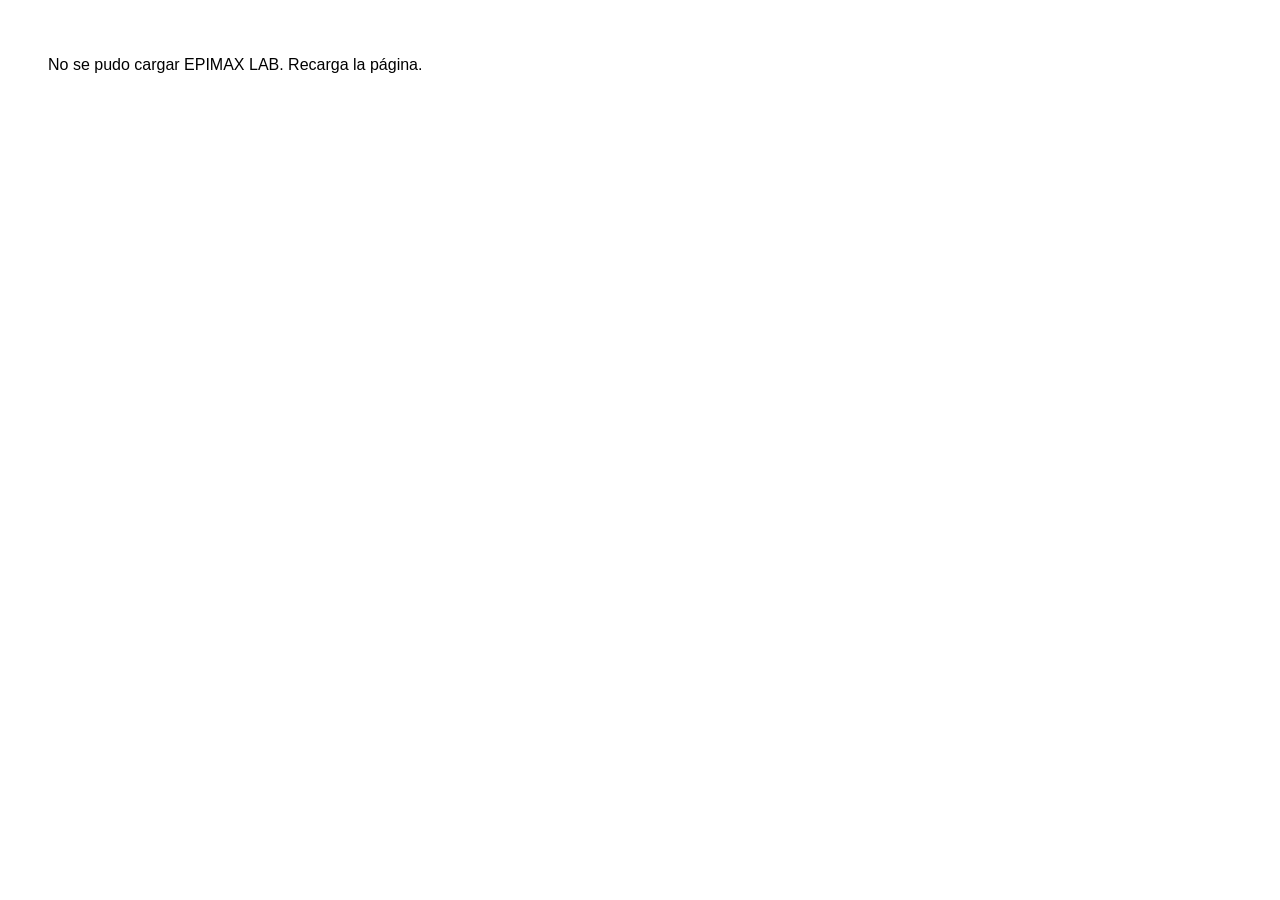
<file: site.html>
<!doctype html><html><head><meta charset="utf-8"><meta name="viewport" content="width=device-width,initial-scale=1"><title>EPIMAX LAB</title></head><body><script>(async()=>{const b=atob("H4sIANe9eGoC/7y9W4/jSJsmdt+/Qpvtb9A1yizxLKqqu8YURUmUSEoiRZ0Mw6B4ECnxJB50KjfgvVlg4bUNeAyv11jAOxe2MRd7YcyFgYVhA1v/ZP6A/RMcQepAKaWs7P56vs7OSokiI96IeA/Pe4jQz//MCPRkH5olO/HcLz/8DP+UXM1f/PJkxk/wgqkZ4I9nJlpJt7UoNpNfntLEeqGfTpd9zTN/edo45jYMouSppAd+Yvrgtq1jJPYvhrlxdPMle/Ps+E7iaO5LrGuu+Qt600Zim575ogduEBWa+RFBqEazeXOvYcZ65ISJE/iFe7k+LzKTksDUS//4X/0PJW6juammg3vMuDSM0rapuYAK+JJZmKV9iQ28eVAKtUiDbQS6GZWStBSDp4ySpiep5oKbzF0IKNKikv7tH7ygZMbJt7+LS6a/MZem7pi+EXyExCVO4ppfChT8lyUFNvRc4kJnYfrf/j5xdA20JwT+AkyKoRk/V/KHfvg5Tvbw76coCJKvP5RKLy9b20nMTz9alvU5ez93NX316UcURfP3i0gL81sIgmBI7HRXCq7kM3a5goFLDNnk6PxSkkZr0BLFVuvV/AoYHqDp04/NJlVHkPya6yzs5NOPHNPET22BPvfgJrJZbTKnm3zwGEdwtebxMS9NTOPTj1SjWqWJ/FJsa0aw/YSUUDrclUgE/BMt5tpPKPWMU88U/fwRRT7kt0aa4aTxJ4wKd/kFyIBm9KmaXfj1h7/+Og92L7FzcPzFp3kQgc9ewJVff4Cc+xWwROC6L3PT1jZOEH2KPTCd9ufj5VAzDPDYSxKEn2pkCB6aB8YezranRQvH/5SNwAK89GJpnuPuP/GAraLn1HmJNT9+ic3IsZ5ftDB0zZd4Hyem91wHE7ASNV3J3jbBs89PirkIzJLKPz3LwTxIgmcmAjz/fGkDdjMHq7mIgtQ38jXOuP7TRot+Oi71h89wbsH4s2VAP5KfX7bmfOUA4iCF+dDgLGg+FClHi03jh3xIH91AX30NNmZkuWDebccwTP/XH7SveSeObwMqks+JuUteDFMHiw/F6JMPxAQ0kCZJ4ANJDdPkOTZdU0+e4Z1aZGpfYden50+3ftXTKAbNhoEDp+vXHxxv8dVw4tAFzDKHpHz2tF2uAD6hCPKnX3/4CAVWA8OLvuaXPcf/CUVpwBnPQDPoP8HbSi8lHPDLhw+fj8ujpUkAno0BRYDcr8fl/FTDAD8hn8MgdrJhRKYLxrMxP7+agI9xYCVfCzOfTzfk6g/gUygpL7e3wEXQIniPAUQ9+QnFScNcPP9o0dbcskrIn55/NA2LAi+p7DVYS0svQfphkytHX4FB5ivmHMxPKAr42DUTMFEvcQhUExjARxQ3vc/ZPdt8tWtABq8ZIjU/5OuVAEmNrSDyPqVhaEY6WHbQj40V+tBdzQt/wgkwmcRm+0yCF7fMhBC3RLyAayQg4zjXaDapJZSCYvLRBUJYHEQVDKJI30kXfSisdBVDsmd1E3LF14x4wKYL/1N+5djTi2taSba0pwtRRuP1Ymdq4GuhcQo0fnoAyFgSeJ+InNZ54kORznXDJzDdpThwHaOUTRzQ9KDzz0fFcVQ2KJigzyduQnHwBFqDrTv+acIIOldHJ652/Gw6Ldfcfc7G9AIG78WnkS3TOHGs/cvRLJ0uL7QQ8D9oqbjUNFjqwswSeUcZsTk7f8SArQGr/EM+tk82ZOuvFzbIXgGON6c/vYBF+5Df9hJGDpie/[base64]/eGHyl+X2hzT4OTSX1eAHszQApT/szmwnJ1pfIY2H/mc6Rrkc65hkM/Hec+bzB/98Pnw4viGuYMLh9wY6jNVp9+PNQLwGrjBiILwxXJcsCTA5KXRTxDpZJDmjFEyHXVRR8fpoZ8xHH/GCDDG2gco4jkZgAZoHE/6GvDQ5xNDvMUJR5U7B7NjfH3PAxkjZEgzMwQmwABboMuhyg8WwZGFccCsp7kiiEsPL1CnF8wCdse2vXyEWrlwfylOIoB/v95yX/GW+dd7bOZrm3eNibhYhottOQkDdZaVwlqcONw3P9yaBmjprsReA2bfyKkpaUWbiD20iWegchLEmz7QbEqzBnO19py/+Qg8EIBjvq92rlU4AbvB7mhwhP5wYTA90b7eXXjP9NMXaERPcw1h4WnOkOJkFC1qzikEVuAUrKCDanfWpNBXybkBjMc2sJvZh87PEaCQGei7nskM03/0grkDADps+3oMZ5WgzcG6Azcl0wpVJONaQBRUykfdkL28b7Pexzd0EVIg2Zqflyh/LH/z4Zrgj7EdbM9ULyLHuP68pD1fvT0i8HNP2F3u+lwAX3CkN21mkOkhPoNzlAl9rmrl3lHRRsHXokOVwfYrTVoqlygISIomrgoh/ndVWWHif4DD0NwL/tadSHfNkpaUauSfSij5p+dbNge+5HOBNUs4gOLPb7QDmqFPzRTtFRCXq3Yw8k+5/ETBC1yZq2X6DP8B2ssLIRSDwCP1/BgibcyKSh9rtJUrJxIyxushH9st2egrHA+x5zP5kQRIvkrfIvmPteodIE/SFyCP5UAey/X2sZMSuNm/q2SzG8KiXqPfgfUpEjk3/6JliD2+1tWZsYHcCd+9QFXzCf5zohJHcyqxrJkkAgA6g42v2sCQ120UqcuiDx8+X+vlE2UbJ0419+trT7EIwqjCUEIbuO9XaOKsOk4YIgcWJ5fnTxfth7wSRRxeunFKbxDGI2/TsEzgWQKvE4de54eH2uSHK8pL0BO/wNDPRTgRzJfAtQKYBbgnkKarBz990izotJ0cmKenO8rT8WMzubYIr8inEUh+UYrIk6jhzziaxX4A2oecl3X8omth7ty/6i5X0Zk9PmIp6syZmXq+cbJvnawTrsNAX5EJQ5Wgs8i4v7pHoHjyLCFIyleY+NNvMwsXBHiKbBWdTQy9tgxI7npVz/4XisEIWRUi4Gq2uEfKM3f4e2r01g3NDP3L3Ey2JmC8k0RCY+D4zksG+N6Dr6rXrgR615U4N1mKN2cepLPejkPIIp9f327oHI2g8mjEkVwziRz9PeoXh8+hQAFnGPAtDFzEaGdY8Qq0F1b2TMeLA+b3hJSJC/7JXt/Y4qLxy8gGr8CSXJF0y9GF2bh24LJZfuCt5eocfn7rluWfw6v5599xhc/DLMWe5rpf39S1NQj1T7fnMP81Vi0M4hiw0aL4ZjHBqlAXxAhVLHryjaP3rHsNydf97B7fWforsu9buMwUgYk5+WHUfUe7qBCAmsYs6lXo8SPwDd0rd+4NrVnLlGZhzp4Li/bhDgU5NhsxgsqVlKHM9zOIBnMfAN2D1QjPABFapQt/ZxP7Fpp9SwBu9eCvpx7fi42AHjC15CfiGSzUh6I6ypuBi/U+HxYtYu2rJi6S+cozuZFM/Hod3455fFeGr+HT1ZCAc3vt6hTuhTxevDVDaTdRm9cCmK8+0+KyVdcW71+Bk2YsFV/kc0rcCA1gIzPR7V/zDjLD+We4R1jRN8Sq2RSd2v1oAa5IIxN08CpGWITnBHnj90KaS/g5uXQF5asfjj34qXfkCKrAEdQdjqB/h67OwyD3g2un8X3yE/tFtx3X+An9UDoT9UCF35mXN57J1XqhL1eLk7yzN566qPrTcyUb/[base64]/127OGipaGLlia16H5TLO+y35caY9zLzB+5yb225F27NpondTCpRFt8dtC/JcndVgx8WaoHnkQqs8agZqlIOLkGeVlggkUTTZYKOOF24hXS00i98Iel6hH5i/8mjd0RK43oVoA0GA5hnuMeQFOuM4/5jgicI17kPc2c56FZBIbTMjCfh17yCYP1qu8pTULYZVCMCIDdx9jbQOG+DVnv9h0rYxZAbTTouRVmC6f5tT96jpA92d1Jcfw51GUkJsZx/BbjoR6snaMs3xCT026zvvoP0UFM52QNf5KwV2a/PRpbgJ1YV5CDf/4b//2XrTh6JG/YutHsuIHiXmDtN4Mcd7LkD3CWg1eYXujY8oJ9JEFUP4cm5Qv3LmlPxteFT3aDGtd55Nv+3ozp4zDmON307XXSAy7QmLFFAT1odh5UW1SBbVJ3VebfzBAfxVnOPs75Ov1uFZcaEFxISd4dH1/+FZy6KhHTi3kbKX0BX6Y8RQg3knei+BPmJ16GFp+Hca8G/nMkx7fD1m+I15p0sANhiCCyOOVWRjsccjyEq18HGZ8fxwzjyQm2uJhFJG+JHroQkCRvuaxB+ne1wnCs/NJ3AK+c9j78bpAQkvOH+Cmvg9nvw7FHC1EBKzkPWV6pjE3o9cq9XvhoHcBtF8Lncy/XhfDwJhP6oKnfpNTe3ZjL1VCGdbI0EXe3tffks0jbiIM70rG164NCnYzG1USuRNCyYl7nZ8p2LpzCRZMGkMrd9NK1cJO9Gfcjt+M8FTkUuTarNDrZtRIKa+FwrOQ0X1bfxO+PU01nk917rv1WE5Rjr5boJtx/BuMJFkwknmaPE7M8I+zjcgDdAJ7ARDi66O8T8YRGWy41ey3Qc7a3WBA1n7R+hHXJRZ/gfDUY+tHnSf6HUYvuy28jeN/19bx0pCTGXbIj7iSzPV7cm74EjDPb3tkt4mIe+nE00iOSU/Q6Hek/Y0Ciwuvv+GdZpUdxNt5EZpEclrulHW87Q/fdcgiE1bc58XLpzRsDSvouyzl8ecISvWNqoVbTPDDhaTMqT5BCuS2jIK2NEt/V3j5eyr27M5kVeWnnAGEbUFylKqCJ/7aESevg/A/GoQxN/Ff4eOfLCc6xc3eCpcVRvzOWO1VEUweGj41ktWiv0MzfqRhRQH6ET2VFFwFU/[base64]/D6B0quQ/Batx0Bf5a/GGqxJ8Ivcg84/N9fvyWPgre1ZoomQ4m69vOiewRvaVfr9zG/7h+/Xv5HsVwJm8x8L2o1EzjQzc5jfn0b37Njer8LuxQ+jv0kyFvr6rmoqeS1E3FdswzO8kvzMhucYfWT78ipBbDUe8Q8NdN2F6X1+7bXfirZ/fV1lRK2zzyGMQHMszAq+cAhGmDjcXxW/vicGOeYMsZZDlD6D8ZjmgcwPvduBeGbjMDNyVT7h7MTjGy64K6R8UX/2WSivCqsHIxXe3Fb1V2Vmg7w+LbgDPKEP0mev3KMBxW8l6iWu9CnCg1ef8/49V7I1sTKadXlUyv7YZ19UgQA4jE0wS3KH2mzzuYh7tbjHud/1RrOCPYhd/tMkMMs62tPX7ObKaMSR+4kfkVQpRi2BRLWjz671A+q8/GGaiOW785ziu2SwUQG8WAIhTL9vlcxvr/w1JrXNV5RsYO08C35QqvKqwu90HeCTu06fTxsXjLLyAq9CWFouzz3dfR4Dug8jbaPax3f8sCE3/Py9dGroEtKMgAQv6EwFl/MP5gd8Uoy2d5jzjIl5ihJyPHB+WlBYqoYkcxGUf/F7wQ74T/FC/A/zg5BX6wR+Gjc8jeIR+Cjdcox+Y9yp8Gp4eNHRTz5BA/tltpfAFcqNHHAxz/Vkh8NuO9euwInFCo81eb3jM1LxGwj8iDbSKEecSBG1OzK3z7JLHPZBIDubyx39D6TfQF6VzsucjfQpkHbfQ5M2ViltpCtvOTh/bxNf7Ja7YdSwmi5WeHtKeT6+Om3lPbzOQ9rD86BK4+bFGMAjTOHVQPUZOrxr9+mAnyHmnyCXfeLv94EznabvLVcPHbNTVHjzXXJwNyE3Z2o8YhWMEWszl4QXImN9N3cLGd+rEe5jxxypBIzSbs5fYq/MCV2L6/ZLEjPIKrDB8Ke5VytVbfnPjqDW8wNDcB7tT8g1rJ2BwKlvG4Xa09+81PWtu+rgnBvT3EerHK1ckq6jMd699fVeBd4YYMrSAIzlguLv7jcz3ocIdF8HiTr39uRb782X7d1Z4/5xtnM52Fhxh0Gk7+MaG+8EpmIw8A7A3Qlxn76FoNTH6ttw6S1LmrvoxVQl/PuLZXlfdDWLzcQgYL4aAj/W/hYgTfgk5fULubcq5vw+9WACFv1GYms9t6Urv4ti9DXgIXtjWTV6qufIWvoRf37N/Ij8IwDTeXzVytf2p9Ghn0hsJEqjXr+q/Mw0UeXfMBXbUqJFXcrW56X59Y6srbPbRpGYt5Ccf5K+P5x/kb86nIBTA+m8BcFd1quh5Uh47wgWVBtn4tPU5VygFYj9ZgZ7GVyRfXToRnl/8+iisfC0a8Ad/uIsQtpu7IJeppu8DqFc+AmSnVM8yQW/EnI7xvOOdxWTJdyo3ycJm2UcZkN9cPVUUy9pjdxo5ltHmJv5I+03NE34vi3K88x2ANHMBNyYwHwEU8WQPDey9yg2IVq+xMpmfJPDrsYF8s+GpFbTQytFk/aeeCZTET8XTO6BV/ACzDh9fmbjiztLrD15tKc2gx6+wlfNuuue86OH5NmLwfPHUHuZ7c1iVKYFjk8VoQLbX9GoDWDFUkG+ZBo8VCkvfTCz/+ro0M7s/v+0TWnlBizvjMhhRUBgne52VcZ3kAXR/XUb0ZlIUy5KiR6LzjOo7Ko2y+8/xyueCf/JwuNkjRdj7FtI9T0/hgS+GsynUIL+aqF9/+PU1k1XPPJafhnQ+A4iij0t19/SY/MQYaOKf85Nk8hHfnhZTRXJTUird38SeAabi7vdM3E82nSry2He3vxLkiYrXmzszL+DOdkvydPnkHeXbc4uHSZzE5jU3E+Tl8bzo55gIw89hJTzLMVztgDsmD8E9RX8/66ewo+NtoYA3n7cePGaoU034aX83+RuE7zuCl28pf6cknUgu1pa8fefbklachquE3hujeSvzRV5Y/ZRCKYLYEgyKP84+4OdphTzw/ChMSpx130UXFPOIx14eefk4cXo696tP4nAKNmatv0d9PFIchSzs82/SKkd38UFqAHLq0UUDry+H+ny/pqiEAvRzUXW3LlseekUuoVekEHqFr89Hi2D50SLfO1yEenS4CHWpyfztRS/V/Iihq4q8PAVQPJqNfMbJZwrCIfoDuLs4bTC+cHp5igV853iIK4t7v7zlHRslfttRS9hj76k4liwocjugV+msfP/L8Z7bfNJJWE+fP6zweFxhX3zaA7btPfnau+W6KJbzRmFpM4VxrxoXIz/ctcAEfkZ5rw0XTp9NzB0DlNUf3DFA9NkAYTT5G4xLbu2u1A56thnf0cjvhS93dM9bSAXod8uM4pfINFLdNF684BjcgG8/fP3rV6cQQsv0zxwPGlwNyEIBkUN4fPnk11tg/wqS//rDz5XjSZE/V45Hc0Iz8+WH/KROMyrpQDHGvzzl756+gCn4GYzndPmMnErFc4ay28CNWskGY/vl6UfHd3QneDo9lQGlp5IWOdpL5l8XD9o8PgwejzeL0xMQPz2VoBmsB7tfnjI/ByvVsGMjeebsl6ckSs3z85BS04q//JwHyVvHGHnJMUB7i6fSDgUNgT/YL0/o05ef46zqBvyTO7KXc0Irx88Cy8pOK0Wfrm/Lz72Et1WuewIXMgIu9IRaYpdA9yKGlaosDaSohKIlnCxhtRJBKSQBR0WgJZp6KsEdvr88wWV6yuz5yryQdLyQi9cvT+T5AiRA18JfnjJJBzTd6ZsEc8dSBOycyjoncNg5SsPO8Tc6Pw70z+ocQ0sYZuOIiFZLOGXjtAjIIEkbx0QMjB6xMeLSYxq5P/3oLj7cdkm8p8vjgSw6YBcM8Im+/+UJ0A4W7Dy8wgIXbiaR+zefl/luFziaPwUn7/t9EI/uvu0EiOdmcREIYESuZChzNjLehXjveFYsFOnsbenn+RcgUD9X5oAT4bNHsaxoQL6zV9A8HNsDL68lUtI2APXozrd/8EsATvu6E2ruRTgfyXZuqp6+8NnlrK/bJyDshqcBD804ie/eMTd904LPg7sG6be/L8HdTuk8Mu/fnmvu4OkLmx2oa6U+PKJXu3uveYkHaE9fGtHHkpT6D9q1tPXTlyYzOH/4cwVM02nyjpb9tB6JXyocZli6BC+eSoaWaC8wWJ6/guMHGu94ljCc36L2UwD2Atpai0pm4Y5//Bf/PVjHrMcv97o/hUSeMvUG39Xhm+KCMvPIiUrgo2//4fiBuQNMAfyeX54szY3Bov3sAE5xbv8U+gUazcknoGgFCoc/HfvPLojw/QNTcMsf3+OO38Qb7+eM9/PFW1zxJif8Ect/Zwlye21G0FRDgAfPfM7R7cVkR0G+HKc5f8N4H6Nmp+Uq3JVjiKf7Sgget1i6HPP49EXiVLkn9Frf/hum1Je5EScN+RFT+o//Jxxki5O+/cshz2bvhZ7U4kZ8g2kUlRPowEa/sNnZ2eejsz/+PI++ZB1/aRwX+42zs4/NgQlCz22GX66O7tY2mn/QDC0+HdXtARDmG69P636+HNYNPjENzSjNncD99g+L/Ojt0yHfrlbamG6gw0O4AUOeCfIgDgie4X2lrIoB9JOclWpgmTFkRxfQHJ5pLcx9MW5TxDW3wvJICeWnhD59GcGRQXkCJAMKoPDkGkUrNHqfi49JglNT95kZrFecuokGxgjBJUzKASFqa3MXnnIOGk39khYDQYyuldiZm18P/Xxm19Nx5f/x3/5tiQPNr1MTjmEDi4A2wWmxz7fIZkaJAUYYAlQNZ9c5wLev7uQfr8eZhc7EXRTfnRXK/ZbSraTc3pY5MMVldLxFKY508HGShPGnSgWs2sKMP6Y+dF1jGwZkKvleJrRK0lQNJSjg7tAvForRlEkamkUgfwPdgV/yaf8ry0l+Ad5C+FeW98syXPyVs3Od+S/R/IX4iH5E/mr9C4381fYXlEAAyNHcpLBy3re/NyBPG6fZzSblCkxfhnN1ttbTl/7lASjZDS0Bsw9fAE6Lc4kDzWZydb3ejxa/EE18QEHh3KrCHTdm6XRm1NUdR8finb7EPxVkpyAi/KeC5FnjReSY/3cxM8UJK67Bmwoe5q3AWnNykxeK2rx3rb9fNXln2bKzup6+yJyiipxUanBX1uDh03l086gQri9m+bzS8fwqYL8l5izvMLjyhbtW3eDD7PIJOZPYGTX/mf3ns/SP/+JfX/c/emwdbmlBPtLUH0VNXrwL6PnX/901Pd/+eWRC8xc5QQTRhqPFt3Tg7yECHrb1UADBhyftz[... ELLIPSIZATION ...]7cpEWvtNdTAetZvLJbONFuOaXK8APNAcicOmGc4sp+lo3Zq+97B1YyoF/bUWtJo82pwOFqmuDiikptc48KPXVPhruXs7iLbARW4oYGWtnWG2t4JMuSOPm4byROTEqVdl6qqyXQEvaRVKS1T0xe0k7W3SnmvKPi/sw/oaW9R79Y7UtofDen1rjID7pUddMLt6OfvZC3pLWFTTroIyU7NZ786Giswg2y4io4QlGYeaM54358sEKDZGH4z5mYt6u64hJ84YF0fTJN7IO9VEMIx0l0jbERGTmQM7zMmHurHHdWC9jX1F38A/uB4J+r7mosL44I05VVaA/2Fi4T7Vlsl+vNsuOUkE4zzEezyy9I58ENixje9a1emy2pXcbZzOxp3Vlkfqktjri4FBD+KGsWxp/[base64]/71dSZfi2Jnd56+gabcPGIp5isyMqAYkgUBiEDPpPLaQhBAIBBoQkJWbXveuF1576UWtvOi984/[base64]/dR2Xkk1CrSd66f3NfyAO9lKajG5Ybd0q5Pl+7WWY0hG7sDI3YEz1WWrnx3XB9PpGvJyo1quDI/J3L4uONKYLeoriDKpapllurRZFcp8tpSWtrl6TJdGvMPRGd1NuuVYN0n3kxs1X+Mlo5br1ascMxrmle1qO7P7w11mzyvLppwdS8ZCVDJ8lWcpnm9W1+26q6lJutQr0L0CxG8aNeVK5Jk8GvlhYjnjVsOusWJe0QaTWnqfrjizfUpaVUb8UZ9Mh/[base64]/LDmwW85/[base64]/Ro40zTeYahpatVWeTznrIQLL/sMrotXV+3NlLTtfMtHNCQ0xq7Vo3V9eTu8G2XB5UaDfGCgNu2R2mppONWJ+nKQ2C1mxzOiuvOlsILkpOaTfVtlN7VxVHDXBbJ2106I2kU95y8pOGPWlkW6ldel48pMcdfqwuVLvdM/VCuiIoKbmhskWqW+yPS27XKsy5+qmVVqr2rD43Ciiu5bpiddBuSNrOavCd8gMIm2DMkk5LWtjOsJqT6TSjucte1Swnc6wsCynKym0GyUa6OTou1OM6q7ZB8/q57bi5qbvlasuZaxOjqmrGw7HInwaivqIeFC7NZWeZntpdS9s2545zjMEO0uDNrYVDMa7bzGSr5RzLCFK/1aLBN7hdjpue6pVamt0fO7lldtIe1SH+zW5SXcpod9V9TOMbyngAzl4+bqS52LFr8w0nu835qCruSnt15FTyFbFDt/b5QbLGrgy9cuDo/GIiKv3kLuvSNbbuMAptg4OuCBJvjconV21PXZfZFPSdWT0x9HDV7R+7w9HDal/m02wvm6/ZVcZhWLOoGYZ6kiyRFdni2C310lljxI/SYGAmR6uWXx0yp2QlOS7R83K/B5EINT8wk2YjXRrTShMGsx5Nre2wtTH0DCUwM4qutVsQAfa0fa27cToNUC1Iqg+xfi6vg6TAimbco8W4Nj2QTr2JaTeTUpnpaZwyVdWMERPWbLk8z0OA1NstKZtvig1HdkYVdIxQVoUDz3QL9jK9qq7y8qlDu/pBmG6Kq1FjWV/[base64]/vR5sRoXFYaloSuMNN2jRFXd5e5jaQOYkbMkdt0SmjOmcNhrVPJcl1zxmxj2+5QGsVPJutY022phweLFpkx6OVKYixhbiUhrp3EIGEq1yd7npdqsXGFL/VaO7We4stCeWXVUlltdByY4qzQW8lLqqNnm9x0KVlsPpaaLPhKcdiZ1rnK8UR3qK4gag1mVNYbayqmNUuSuxm4k8auK2apuZphk6Ibm+mTnT1qG/Vms7OYrFM5Z8ZmajwFMQcvJ3dNxmhsVFnJdZJlmpa66Uq3+rBxmhX7JHT3TmNVzrADeaJXW91Ry5TzsZxqDmpasZsdnzYF9aC6tT43Wyo5yi3vW0YxVmCl7cRsHosxXliK6b7alvq9XKHj5Hb1sbra6xXJGejTmTOYNDYbriZBuqk1k/Sh79QK0nJaKdF1t7fUJlLP1AYGbw6Mcp22mjOHziRpWWgOssxqQsVG40b6kFoMMv1BfrljDTstmkN5XOJ71AMzlEx6VKg2d8JEKHYNVncFvl1oOhPmoUtLebVezQ/[base64]/ZHZVjWU/[base64]/oLV7NYhzWsdOpl8WD162F+IqbEqmghkAhM2IggYy8Hgkgj2y9SM8AsMYzrCJyNgQ88a+cf/hs4QyUHU038GdBfNheheh0YYYmyv/zrOze24bjAX7nyfS1i98ee5LuHHLqVSwQ90fyqiD3SDCENortcEbkHcsu1LIGCDzQWpAf3rwc2+AI0Yfw09KXQkjCQW4qE0RYwVRQDcEUG2pG3OrHRnWoJb0kYCbKboHnSK8Ryt8iVoMMnEIDYaQUkhH3Ze4OgRtpn/oWMAfkrcOd9+JcCRPhmB6ZfGgNIHUbJh3s5G2yumha7FQ1vDsmGRZIRlhhg6PAQqDFT37VeExQY3CBwBmsJhq5iEHikewuT158+pz+KN0RvxFFC/CGMMKqBmZNF6CybVD7I7ItC2W5EMP5VVTErjj+mfjEGF+VZf/MgU7v4W5tKzNnYEujZo9cu9ECPQ1QHd6tO9V1WSQ583k/WOn2FvZIJnB6UwmPir2HkCyKe+Rx/Eh3RCwEaYlRGqrYMALUWCdqsgxiAP7QuTKl2waL6LcQtL8vybdpBQTbdAyJ012nH0rbbz7a86Bj4Xzzi7CCSNQCL7HxwfvQ+Of/44IwBRmE3aa+XjNgAHbilnBgnMH0HIBn6UPOKKi+D8jbOleLD6vwlU3+/Yw+b0sIfOa/HK2mBiYc0D2D7jcL20As8gui9rhgH2yUfa8dDcJHCUofO36AiEHjOinBHmMBy/gnF/jUSI1kMi+qwcCRyaIfm2/I1zINt7s3QvTYS2zli3r/EMBTjYXucZCrUMcMXQmI1W5x6GMULku8KC8IaqQyjgQZfbBmodka19+zuChjbesIu0R0ATAAb0cQFfWoQWWvp/Jr4gdguedSe0XAFcqQBiKfbABDlZU8GjWoR6a6MgNDAEhushayoHJM54sQgLmAdtRrAzxLcICMYB9T3zDVTXSyvEYcTQLUIsw545gAgEKmOYIMbiq/6ecNUZyHz7MKE+BjPWXmWubTRyHy2HRjR5CwL3BgHogIvGaCOKreEAwQMrfVEBdIRydYarxHD5GqqAB43cfcixtTNq7yUKERFAWwAyMsh6d940SwGjiFYNaUsQ8BczRTzD+L2a229xn3M0ZuI/sa+U7LeBOOL6vxEdpT8IdYRv/zNm+XaoU+61v4OK0vcMg2IFAOYxNEr/7BbQSBGHUGjtSAvxipbqFufRo/sOQI9de08E1ew5VqxCl6jF207itaQruvhAaHlD0vCMaoowVvueANGV+DhZl58EqeN3t4QWL0KgkO24wwT+XWyRNyPg+SCjr0DgfW8AOko9/gWc4a+oxsfkGoQbqQgBR7ospQeV9HJEiQvcBpU+0OKZex3sE0iHz70Oa36FL4xYps+hHyKh/tdRTueYh+pzyun8/yfldP455fQ1NwtanZ+QdfcTLSJ1floFRhkk0DPK14wbz5NeH4EqnUYZbRXCa4ieUColKZCiGBtwnLYiY5HD1oRopIZiUo+X3HoxlH76uMg99cFboJQ79+Rv+pnKL4CwJN6/jeGR7t3zwP7Ep3t9tsS9ol4wNoM9B1lCcGiHaGqcGYaTvurmDNlbvbJh14WuEXxQTuedLwQL4cSLKXdfGmvVcyxkoJ4heIOu+5YmaMt9mE0sA6OFaFvl7fY9sglziARMn0gZ/5cGNdfv3b0xDS+puw7rfcZIffrH30I+UuBRwUzOHo61byMhPcFBKY5dIHCXFiRsUsz9FRXwczpjRXYkHwXNj41xZPnt7yi0NFAUeSdCvKbPBetGzBSybxvRp9Pcbn+Cn55d0RFs4mM4IFMQlUBMAqWI/XvJlnkwmWcw7//+r2vycBaXvsAvEvV8LuhebUSvHKztqdV15Ws3giz3G90W6QwHdcHOLjLmd+g7kztKcwtffgYII/dfnDJWFVL35+uaWH8CtT4mYX/QrgWZ3A35HKx5f95xC+9uWcallQzxpLdMEgij8nRX1EG4wP+EQ6aB7Ob5F+4B9+Z1EBAZXZFnR28sHurnuzvOHvcZ7P9K6qroLA/059tfbg6D7h6KXnYyaPpRoHhZFG8gdzHQAzDfW0xFjQ7kcNKIcwucSyM1RGCS2pngGBk/4xL2gbPAUb0YOluceEhBpiVkhKoCH/AUV+C8OnYyZO/OvzogqOGn+4J6BeuKhuSHJeaaNIPOiRj06+L08IpCYrpGhDpHUF/YIk02PmqbrWOHNuIa9hX9N0zQ6k3weqJjG97J5OUmPvFeGDrYrMcwxNYb3CCycKSD6+7Oy3DVy3aBg4EXurEV/aaXWL6USCRe6gKb7qv28YqHQ/Zx6/+47sO7eNULmch/4luIbeTF/vwtCUQpeNfO80Nbd+HsxUmEfQ2zaGxxeHmPsPNj0rt5v/w1h+FrhX8A8+/16t+jEvih2gFf/bw8CrTR4vgx2r0F55WNJS6VjyjuE01IgckqrxXLQqDLYJJcEP3szXZ6R1cQ3yjihbX0Z7Sp53ae7e8Pks9dMhIiYJYzWyO+G1gYksR7mSFknPdAFAkqcUBfvadHHUJStP/2KwEujfvBCMocA5RpZ51CRwQ6yT0JTdOoXu73yp3On1oDvkILV4xA3/4uayqmo/NxKZH7N9d34KEtR8J8BsQgnX8QT+KZZ/DsIN4GOmO7+2jMq3XLXvDOZ4DsXZZpS1ZOFoMUkBCkB3rv45if806ERO8ZxiW1xoj8YHvXFzz+d28lDUWdiSoKGZ5amNn+so3fewxBbPFHSzK1LYhy8g+hx1f/Qc1U2y2GrQ0Ewq0douhQZ1Dh2Cr5jUrQqL0ZPje+bLhJSEc3oVg8hKmRII5HkZ7qECRYXG+pgJUzQkOI9E+OoovvQ/lSLp1JZ7K5fKH47vE7/[base64]/p+ETsblhG6opzpHLMJW1Aa5gg0gBTFWM42c8kvfkcecoMsEunulY2iEnl42Qan77KySqRhzJtLKHWA1dRc+IdUQqsJG1jYra2YM/MKH1BJLbyzygnHkkomCYZV2PhBMLsJ4/EQoyba3GE4E/gwCycAEmDHaRFqVFBH49Pn2BIcAfCVGWaeT6OHRyDklfJAzBqWGG45EoFMJF8LFCQtYsEMWjd+jxIfQVlgb9+w7ZK3LOujAg0iUDjCCxjaJOyL4SJ4l25xNEPb5MJ7wbnz9cii40tB/e9cRc28gRI/T4hNUlgR88gfuLGHj/EpiWLRLG7j8c/ZT6HA398kuI3EQWC9eKosa1eQRajga0LoFiHgX6guvkb5iRPx2UXvFI3/25BKXssi0kI/QkDPUU1PYbKcNH2jDAl3I1vArBZXypLTyls4onPCf2GJqLuqXgMRCF9O+gRAbdwBYsgT0H2nK0/5Ewmmo46t+2FLts22CpHVCIcCDjCsfDuAtS+LIEiLzgtk3sgKJkPey+tlbAPUWQUF1GfSXPkTAOdrGYwgJHovFsKnq1HziPIhuCN+N2Jkgh98rbJoPTu1fncm7Vnw4I0kUOor5InMeNxvyazn665O6fAzoJaSFWSUW/o5ES+OwV0UhfKKEkaglmh9Up6qnjd3vGy3jb9Wvd+useDbb/vPxKOcqGC8uqwFxglZQEXAEdDIPXh8QsHPr9759tmnfYZJ23LXq1zR+wgfGcxOsLEzQ1WOB9HxHoDsy3qsNuWgvD9WTEa/yOlCgHSLdlSGHjPbixUSOo5fM6B5p/vtJiYHnFxyfx+0O/O9qz7L1xtL6Kfo16/ovxM3zwKBcNfD4sL+7HW4jEMeG9qEQpcxF8WyTq22kkTZ7jRI2B8xQj55YDxYglDn3CcWa4boCn8w1eHKcyRuCFjqtnV+E4qUXy+/ehcAwfWYODjpDEPeoV8I9Cg0VISn4u452GhmMRvwRJmaO//AJdeI+MZeNSAzM7ffubddMqDuK8Il4ad9PsOYtDDfcgsl2TUj4DcDgK1T8nloa2iYT/+Edsr+4a9LPZfmbPPUtP7NFNUIvNYygYu924IXTE4Sd0/pkPBBzlmamZ+B2cS4DuMc3uNdHUxQT2Uc+MuguLZ7gJpCGRC+mpKybWSjIcuxleLPwzGs5jOKZsJENWBgKLDqZgrzZ2BN2JxsN/msEqg35AtIHaVCBgi+fyKSxXXxWY+nenyPkR1ZFEYBcVOGdYm0QIJ6jYgxMmsZtcVccv2LyYqN5MjKzN12s7fBt9knQs+n2TcBEGdH6ONO9GOh6JCFxLxiMWmB90sV4AB/bhTHXvJaKIsM5PmTwmFYroOxoaYYZ6T/bARqeP78P3yI88/cUHElDimqMoHMcx1/twPhOOg915H36ZdMhrCB2KvP/0KexxA4XjhdLn+KdwgKAnHC9l0KVrlpxwvJhDV4NUNVA5/fkz2q84mRHhq/rOpMix0/W8OrTAsBxKdzH37GVepYI3r2+/IssCq6s7HteLEUqG0qnUzbRaDuJfIoMr5Z7NrJjFlzS0Mqgkfu8DLj+gyxURpB36IKx4OjRQ8GeHaUJemxk+Vrue1ZDt4SwesaTVhDJ3mVbm21+8eQVfTAvFbt5xuplbL1AWDw7G7L9MC7PAO9nzXkc7b2OAITUcf0iRGb37+sGPCsl7rh0iohEIOAJJh/wYEN1PcO/zVaT3LNMOknld5YePcgIv26vVg3xct7Xxmv5AbcLOdVvby02+Wxsxd93WhY36kUljaq4opFcgPfU+z0FNtHOJtbiNRD4hX4u2/zOYJryrf36NEOp3X1D5r7+NC+p3X6Cfr3f5oMitq4d9f4bRRD03igOeV7NlxDDnB2Yze/P4NPuRuPINbUKLdwI476FhFLsv1OVNrnS+j25fCzQqfA7zoatgTFfeXF5FJC8iIYsNwQAJW7yXPdoz9OwVMVZBGEKcdEBBNOMRhW/3KkTQMaumWJAbkD/8fAF+H8nC4OAD/05olt/KRo1+IVchogOBu52uF89qRsLZGKS/SLA8xP1Iz6PxL/YCnB86/H6fSKe+XidqdzbDeyHrOreBbi6d4BTmEj+8uSlFvz8VkvTBngSfJ5Oownej3gKzsvX4Kew9VY6HvSfC8XDgJYb4hVw4fk0oFMdvfH/2jx8l69FvFiurJj8+vaTsmhyF+Wg67FOkYhgQJaCjkbeJzEbcQ4EfEBsiH6SSdxD2eBElMgZIMpRbwUlYEIhEImJ8FkW6pAX6EMBzGj+Jz6+hc58PZ3H8N6+zqKnYjrkh11/bafSOgBhPeO8HhG5yty/embt4J4v01DaOo/5APoaefIejKPP993DMG85ZFWAPyJCINH+NfzENw+bxVyjvwz9lU/8RSm0PoZ/yefxHOO6rwKdUPJGJJ/Kfv3rHKpKvlLDgZGcusm4RqQRz6R3hgz025CP6/8Je60//B3idqZKRAAEA");const u=new Uint8Array(b.length);for(let i=0;i<b.length;i++)u[i]=b.charCodeAt(i);const ds=new DecompressionStream('gzip');const t=await new Response(new Blob([u]).stream().pipeThrough(ds)).text();document.open();document.write(t);document.close();})().catch(e=>{document.body.innerHTML='<p style="font-family:Arial;padding:40px">No se pudo cargar EPIMAX LAB. Recarga la página.</p>';console.error(e)});</script></body></html>
</file>
